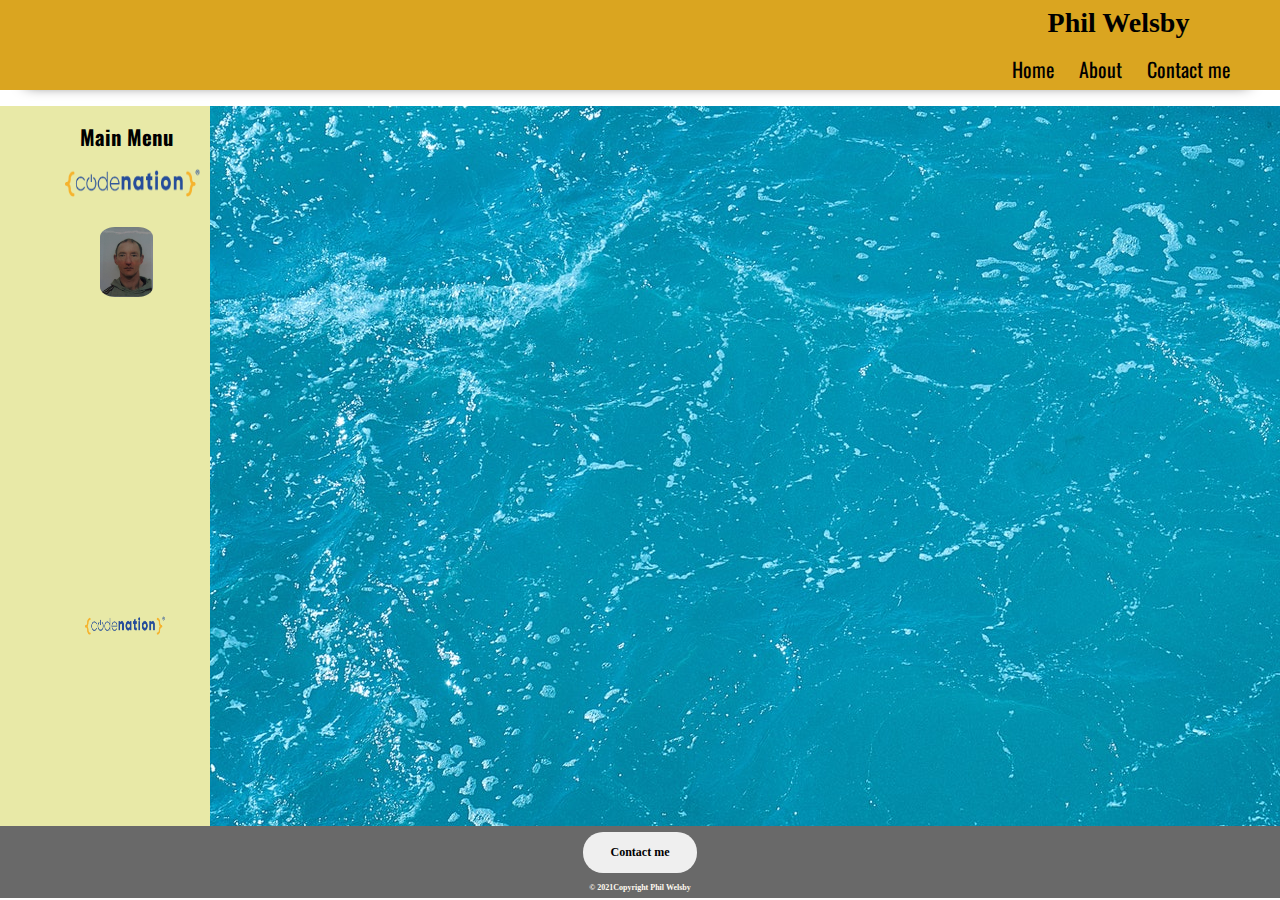
<file: index.html>
<!DOCTYPE html>
<html lang="en">
<head>
    <meta charset="UTF-8">
    <meta http-equiv="X-UA-Compatible" content="IE=edge">
    <meta name="viewport" content="width=device-width, initial-scale=1.0">
    <link rel="stylesheet" href="main.css">
    <title>My Portfolio</title>
</head>

<body>

<!--NAVIGATION BAR-->    
    <nav class="nav">
        <div class="nav-links">
            <div class="myname">
                <h1>Phil Welsby</h1> <!--my name in nav bar-->
            </div>
            <ul class="nav-list">
                <li>
                </li>
                <li><a href="#">Home</a></li> <!--add link inside anchor tag-->
                <li><a href="https://rosindubh.github.io/website_project/aboutMe.html" target="_blank">About</a></li> <!--add link inside anchor tag-->
                <li><a href="#">Contact me</a></li> <!--add link inside anchor tag-->
            </ul>
        </div>  
    </nav>

    <br>

<!--MAIN-->
    <main class="background">
        <div class="main-content">
            <div class="box1">
                <img class="lola" src="./images/CN.png" alt="codenation logo">
                <!--<h3 class="margin-h3">Hobbies and interests</h3>
                <h4>Music</h4>
                    <div class="music">
                        <p>I started playing guitar at the age of 16 when several scoolmates formed a band and I noticed how girls were attracted to them. My first guitar cost
                        me £6.00. It was an awful acoustic instrument with an action that belonged on a chello. In 2013 I finally tracked down the guitar of my dreams a 1973
                        Gibson Les Paul Deluxe. This is the make and model used by the gutarist's in Thin Lizzy on there Jailbreak album which was my first introduction to 
                        them.</p>
                    </div>
                <h4>Computers</h4>
                    <div class="computers">
                        <p>I don't know why I became interested in computers they wern't really a thing when I was growing up more science fiction than science fact. I put it down to some magazines left in the pub my Mother ran. I read the articles and was facinated  with them so I got one for my 20th birthday. This was the machine before the BBC Micro and was called the Acorm Atom. I got it in kit form and built it in my bedroom. Acorn if you don't know developed the ARM microprocessor, and if you don't know what that is I suggest you Google it, there is almost certainly one in your moble phone.</p>
                    </div>
                <h4>Hi-Fi</h4>
                    <div class="hifi">
                        <p>My other big interest is Hi-Fi. Something lost on most people who use streaming services or listen to Mp3s. The compression on these soundfiles
                        means you are missing out on the wonders that the sound engineer spent hours tweaking to give a perfect stereo soundstage. I still listen to vinyl
                        and I enjoy it's more relaxing and open sound. I know it lacks the speed and convineince of the digital era, but until you hear a quality Hi-Fi
                        system you don't know what you are missing. Believe me you will think you have been listening with cotton wool in your ears when you do.</p>
                    </div>-->
            </div>
        </div>

<!--SIDEBAR-->
        <div class="aside">
            <h5 class="sideTitle">Main Menu</h3>
            
            <div id="logocontainer"> <!--container for logo animation-->
                <div class="codenationLogo">
                    <a href="https://wearecodenation.com/" target="_blank"><img id="animi" src="./images/CN.png" alt="codenation logo"></a>
                </div>
            </div>
            <div class="photo">
                <img src="./images/me.png" alt="photo of me">
            </div>

        </div> 
    </main>

    <!--FOOTER-->
    <footer>
        <div> <!--Button that grows-->
            <button class="btn">Contact me</button> 
        </div>
        <div>
            <h4 class="copyright">&copy 2021Copyright Phil Welsby</h4>
        </div>    
    </footer>
</body>
</html>
</file>
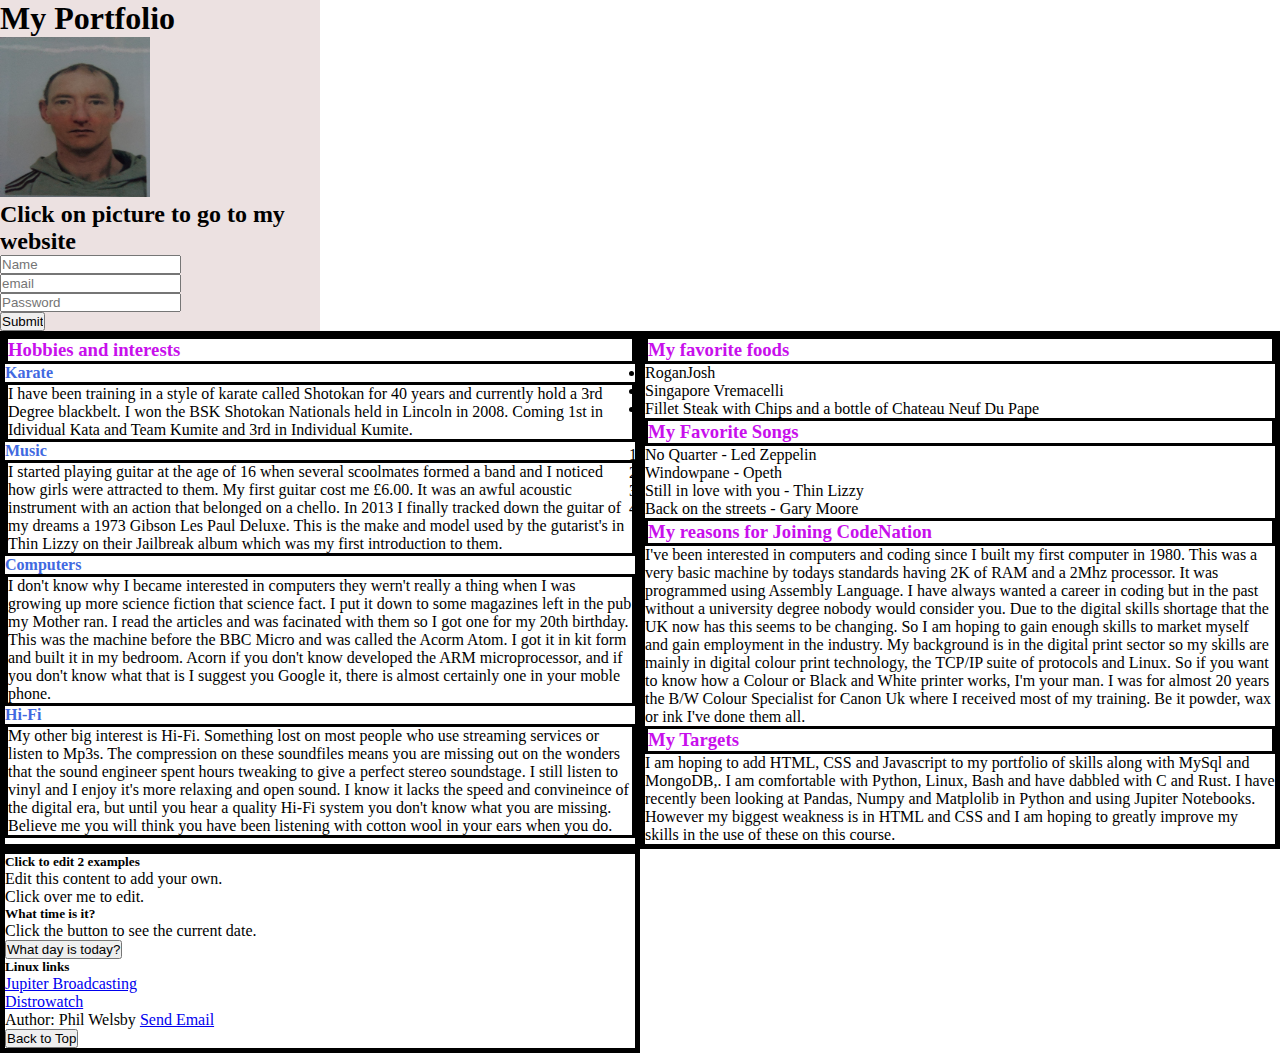
<file: old-Porfolio/index.html>
<!DOCTYPE html>
<html lang="en">
  <head>
    <meta charset="UTF-8">
    <meta name="viewport" content="width=device-width, initial-scale=1.0">
    <meta http-equiv="X-UA-Compatible" content="ie=edge">
    <title>index.html TEMPLATE</title>
    <link rel="stylesheet" type="text/css" href="main.css">

  </head>

<body>
  <header class="header">
    <h1>My Portfolio</h1>
  <div>
    <a href="https://rosindubh.github.io/website_project/" target="_blank"><img src="./images/me.png" alt="Picture of me" width="150" height="160"></a>
    <h2 class="picTitle">Click on picture to go to my website</h2>
    <form action="">
      <input type="text" placeholder="Name">
      <br>
      <input type="text" placeholder="email">
      <br>
      <input type="pwd" placeholder="Password">
      <br>
      <input type="submit" value="Submit">
    </form>
  </div>  
 </header>
 
<div class="block1">
 <container class="container1">
    <h3 class="border">Hobbies and interests</h3>
    <h4>Karate</h4>
    <p class="border">I have been training in a style of karate called Shotokan for 40 years and currently hold a 3rd Degree blackbelt. I won the BSK Shotokan Nationals held in Lincoln in 2008. 
    Coming 1st in Idividual Kata and Team Kumite and 3rd in Individual Kumite.</p>
    <h4>Music</h4>
    <p class="border">I started playing guitar at the age of 16 when several scoolmates formed a band and I noticed how girls were attracted to them. My first guitar cost
    me £6.00. It was an awful acoustic instrument with an action that belonged on a chello. In 2013 I finally tracked down the guitar of my dreams a 1973
    Gibson Les Paul Deluxe. This is the make and model used by the gutarist's in Thin Lizzy on their Jailbreak album which was my first introduction to 
    them.</p>
    <h4>Computers</h4>
    <p class="border">I don't know why I became interested in computers they wern't really a thing when I was growing up more science fiction that science fact. I put it
    down to some magazines left in the pub my Mother ran. I read the articles and was facinated with them so I got one for my 20th birthday. This was the
    machine before the BBC Micro and was called the Acorm Atom. I got it in kit form and built it in my bedroom. Acorn if you don't know developed the
    ARM microprocessor, and if you don't know what that is I suggest you Google it, there is almost certainly one in your moble phone.</p>
    <h4>Hi-Fi</h4>
    <p class="border">My other big interest is Hi-Fi. Something lost on most people who use streaming services or listen to Mp3s. The compression on these soundfiles
    means you are missing out on the wonders that the sound engineer spent hours tweaking to give a perfect stereo soundstage. I still listen to vinyl
    and I enjoy it's more relaxing and open sound. I know it lacks the speed and convineince of the digital era, but until you hear a quality Hi-Fi
    system you don't know what you are missing. Believe me you will think you have been listening with cotton wool in your ears when you do.</p>
 </container>

  <section class="container2">
    <ul>
      <h3 class="border">My favorite foods</h3>
      <li>RoganJosh</li>
      <li>Singapore Vremacelli</li>
      <li>Fillet Steak with Chips and a bottle of Chateau Neuf Du Pape</li>
    </ul>
    <ol>
      <h3 class="border">My Favorite Songs</h3>
      <li>No Quarter - Led Zeppelin</li>
      <li>Windowpane - Opeth</li>
      <li>Still in love with you - Thin Lizzy</li>
      <li>Back on the streets - Gary Moore</li>
    </ol>
    <h3 class="border">My reasons for Joining CodeNation</h3>
    <p>
    I've been interested in computers and coding since I built my first computer in 1980.
    This was a very basic machine by todays standards having 2K of RAM and a 2Mhz processor. 
    It was programmed using Assembly Language. I have always wanted a career in coding but 
    in the past without a university degree nobody would consider you. Due to the digital 
    skills shortage that the UK now has this seems to be changing. So I am hoping to gain enough 
    skills to market myself and gain employment in the industry. My background is in the digital print sector
    so my skills are mainly in digital colour print technology, the TCP/IP suite of protocols and Linux. So if you want 
    to know how a Colour or Black and White printer works, I'm your man. 
    I was for almost 20 years the B/W Colour Specialist for Canon Uk where I received most of my training.
    Be it powder, wax or ink I've done them all.
    </p>
    <h3 class="border">My Targets</h3>
    <p>I am hoping to add HTML, CSS and Javascript to my portfolio of skills along with MySql and MongoDB,. I am comfortable with Python, Linux, 
    Bash and have dabbled with C and Rust. I have recently been looking at Pandas, Numpy and Matplolib in Python
    and using Jupiter Notebooks.
    However my biggest weakness is in HTML and CSS and I am hoping to greatly improve my skills in the use of these on this course.</p>
  </section>
</div>

<div class="container1">
  <h5>Click to edit 2 examples</h5>
  <span contenteditable>
     Edit this content to add your own.
  </span>
  <p contenteditable>
     Click over me to edit.
  </p>



  <h5>What time is it?</h5>
  <p>Click the button to see the current date.</p>
    <button onclick="getElementById('demo').innerHTML=Date()">What day is today?</button>
  <p id="demo"></p>



  <footer>
    <h5>Linux links</h5>
    <p><a href="https://www.jupiterbroadcasting.com/" target="_blank">Jupiter Broadcasting</a></p>
    <p><a href="https://distrowatch.com/" target="blank">Distrowatch</a></p>
    <p>Author: Phil Welsby <a href="mailto:p.welsby2@ntlworld.com">Send Email</a></p>
    <button onclick="topFunction()" id="myBtn" title="Go to top">Back to Top</button> 
  </footer> 
</div>

</body>


</html>
</file>
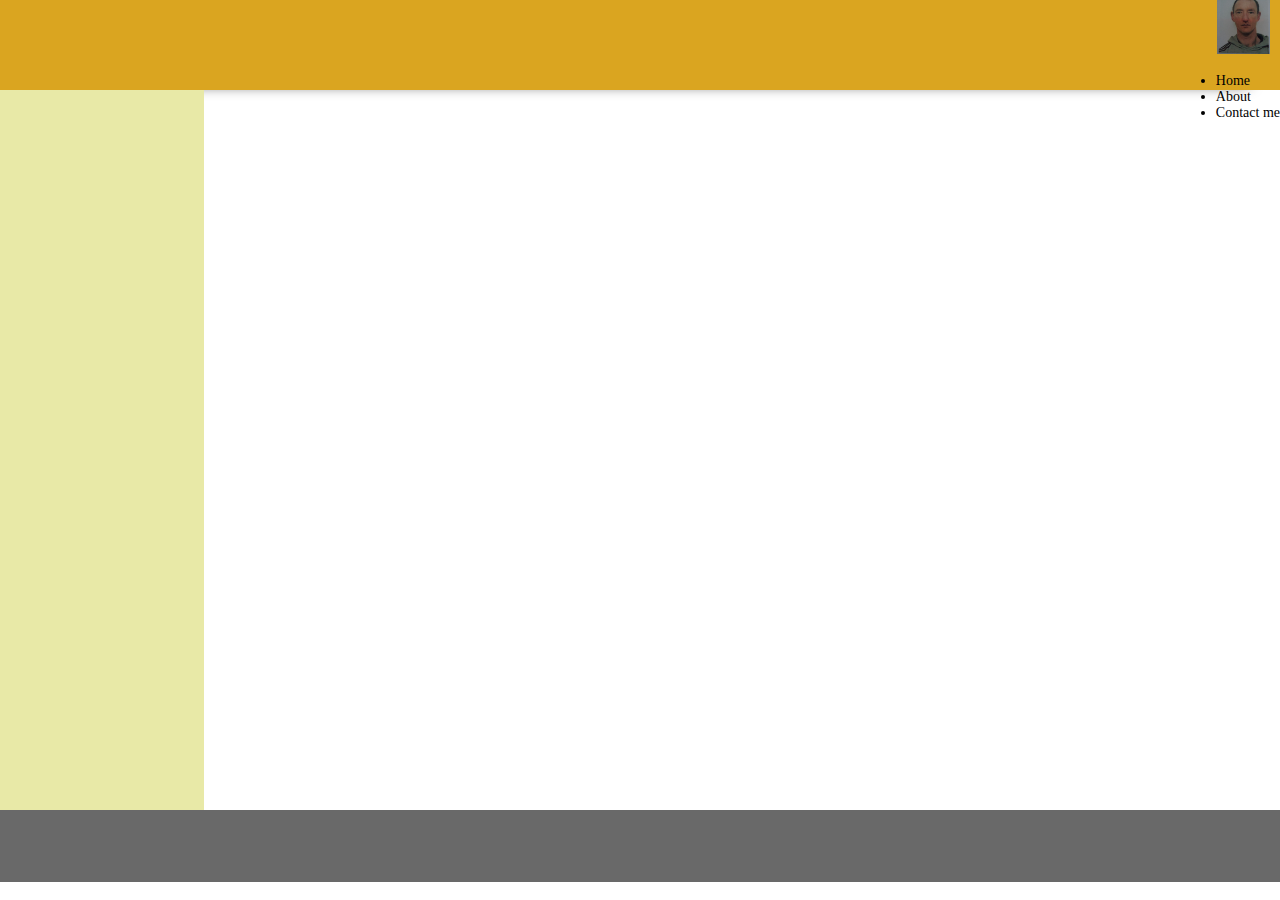
<file: skeleton_layout_index.html>
<!DOCTYPE html>
<html lang="en">
<head>
    <meta charset="UTF-8">
    <meta http-equiv="X-UA-Compatible" content="IE=edge">
    <meta name="viewport" content="width=device-width, initial-scale=1.0">
    <link rel="stylesheet" href="main.css">
    <title>My Portfolio</title>
</head>

<body>
<!--NAVIGATION BAR-->    
    <nav class="nav">
        <div class="logo">
            <img src="./images/me.png" alt="picture of me">
        </div>
        <div class="nav-links"></div>
        <div>
            <ul>
                <li>Home</li>
                <li>About</li>
                <li>Contact me</li>
            </ul>
        </div>
    </nav>


<!--MAIN-->
    <main>
        <div class="main-content"></div>
        <div class="aside"></div>
    </main>

    <!--FOOTER-->
    <footer>

    </footer>
</body>
</html>
</file>
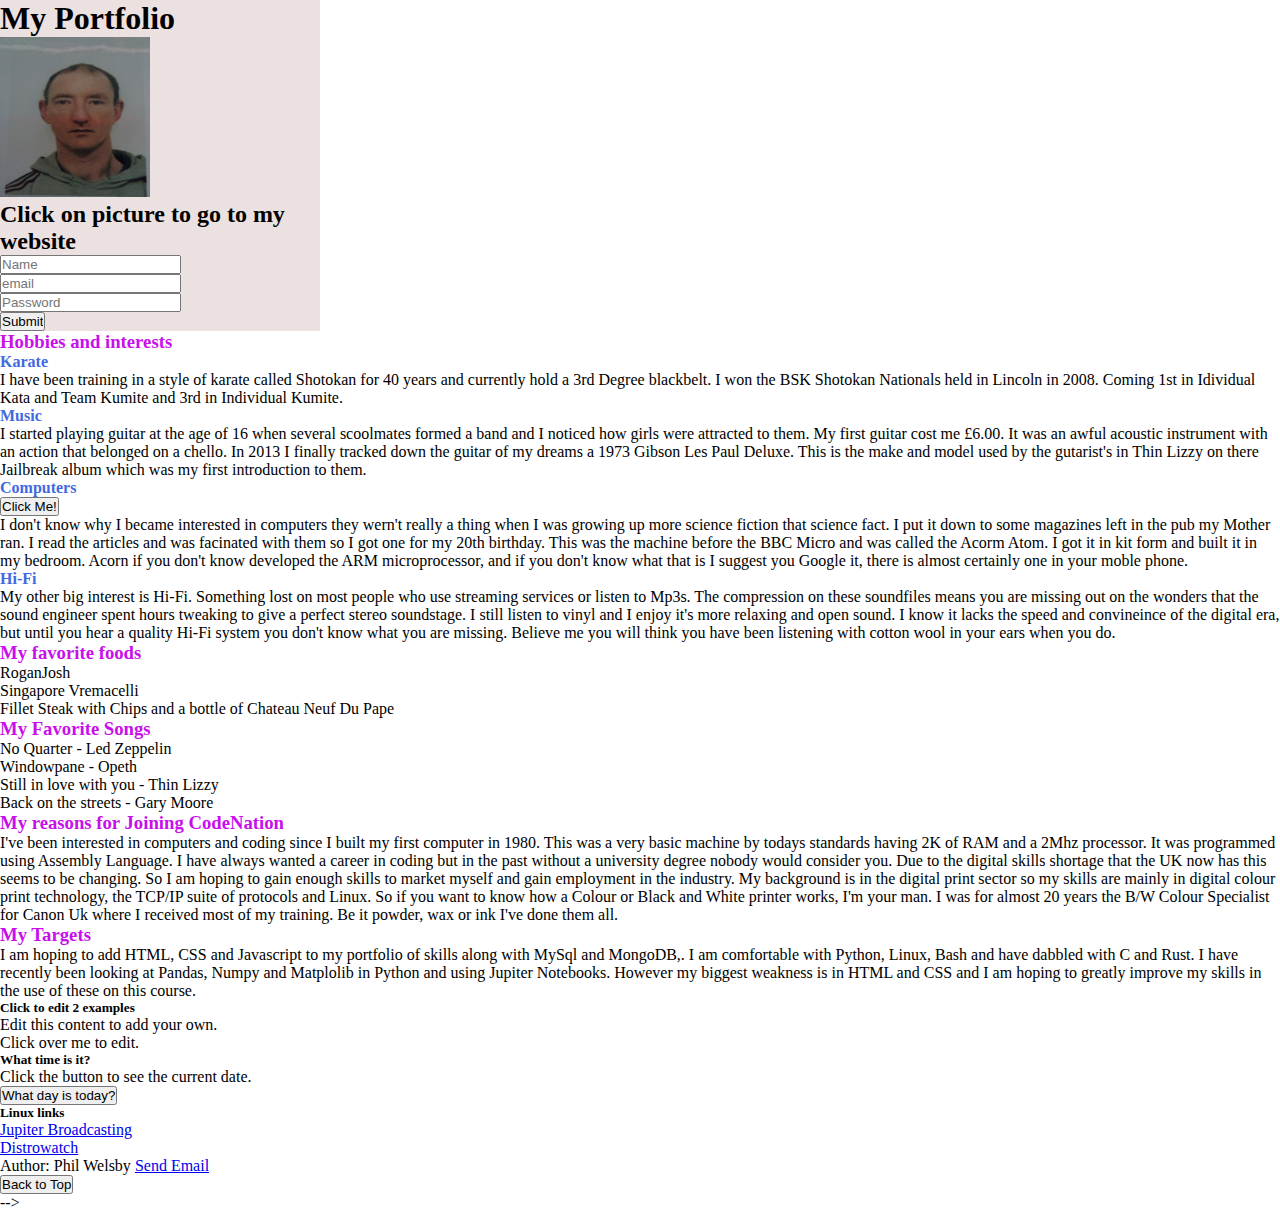
<file: old-Porfolio/old_index.html>
<!DOCTYPE html>
<html lang="en">
  <head>
    <meta charset="UTF-8">
    <meta name="viewport" content="width=device-width, initial-scale=1.0">
    <meta http-equiv="X-UA-Compatible" content="ie=edge">
    <title>index.html TEMPLATE</title>
    <link rel="stylesheet" type="text/css" href="main.css">

  </head>

<body>
  <header class="header">
    <h1>My Portfolio</h1>
  <div>
    <a href="https://rosindubh.github.io/website_project/" target="_blank"><img src="./images/me.png" alt="Picture of me" width="150" height="160"></a>
    <h2 class="picTitle">Click on picture to go to my website</h2>
    <form action="">
      <input type="text" placeholder="Name">
      <br>
      <input type="text" placeholder="email">
      <br>
      <input type="pwd" placeholder="Password">
      <br>
      <input type="submit" value="Submit">
    </form>
 </header>
  <article class="article">
    <h3>Hobbies and interests</h3>
    <h4>Karate</h4>
    <p>I have been training in a style of karate called Shotokan for 40 years and currently hold a 3rd Degree blackbelt. I won the BSK Shotokan Nationals held in Lincoln in 2008. 
    Coming 1st in Idividual Kata and Team Kumite and 3rd in Individual Kumite.</p>
    <h4>Music</h4>
    <p>I started playing guitar at the age of 16 when several scoolmates formed a band and I noticed how girls were attracted to them. My first guitar cost
    me £6.00. It was an awful acoustic instrument with an action that belonged on a chello. In 2013 I finally tracked down the guitar of my dreams a 1973
    Gibson Les Paul Deluxe. This is the make and model used by the gutarist's in Thin Lizzy on there Jailbreak album which was my first introduction to 
    them.</p>
    <h4>Computers</h4>
    <button type="button" onclick="alert('Hello world!')">Click Me!</button>
    <p>I don't know why I became interested in computers they wern't really a thing when I was growing up more science fiction that science fact. I put it
    down to some magazines left in the pub my Mother ran. I read the articles and was facinated with them so I got one for my 20th birthday. This was the
    machine before the BBC Micro and was called the Acorm Atom. I got it in kit form and built it in my bedroom. Acorn if you don't know developed the
    ARM microprocessor, and if you don't know what that is I suggest you Google it, there is almost certainly one in your moble phone.</p>
    <h4>Hi-Fi</h4>
    <p>My other big interest is Hi-Fi. Something lost on most people who use streaming services or listen to Mp3s. The compression on these soundfiles
    means you are missing out on the wonders that the sound engineer spent hours tweaking to give a perfect stereo soundstage. I still listen to vinyl
    and I enjoy it's more relaxing and open sound. I know it lacks the speed and convineince of the digital era, but until you hear a quality Hi-Fi
    system you don't know what you are missing. Believe me you will think you have been listening with cotton wool in your ears when you do.</p>
  </article>

  <section class="section">
    <ul>
      <h3>My favorite foods</h3>
      <li>RoganJosh</li>
      <li>Singapore Vremacelli</li>
      <li>Fillet Steak with Chips and a bottle of Chateau Neuf Du Pape</li>
    </ul>
    <ol>
      <h3>My Favorite Songs</h3>
      <li>No Quarter - Led Zeppelin</li>
      <li>Windowpane - Opeth</li>
      <li>Still in love with you - Thin Lizzy</li>
      <li>Back on the streets - Gary Moore</li>
    </ol>
    <h3>My reasons for Joining CodeNation</h3>
    <p>
    I've been interested in computers and coding since I built my first computer in 1980.
    This was a very basic machine by todays standards having 2K of RAM and a 2Mhz processor. 
    It was programmed using Assembly Language. I have always wanted a career in coding but 
    in the past without a university degree nobody would consider you. Due to the digital 
    skills shortage that the UK now has this seems to be changing. So I am hoping to gain enough 
    skills to market myself and gain employment in the industry. My background is in the digital print sector
    so my skills are mainly in digital colour print technology, the TCP/IP suite of protocols and Linux. So if you want 
    to know how a Colour or Black and White printer works, I'm your man. 
    I was for almost 20 years the B/W Colour Specialist for Canon Uk where I received most of my training.
    Be it powder, wax or ink I've done them all.
    </p>
    <h3>My Targets</h3>
    <p>I am hoping to add HTML, CSS and Javascript to my portfolio of skills along with MySql and MongoDB,. I am comfortable with Python, Linux, 
    Bash and have dabbled with C and Rust. I have recently been looking at Pandas, Numpy and Matplolib in Python
    and using Jupiter Notebooks.
    However my biggest weakness is in HTML and CSS and I am hoping to greatly improve my skills in the use of these on this course.</p>
  </section>

  <h5>Click to edit 2 examples</h5>
  <span contenteditable>
     Edit this content to add your own.
  </span>
  <p contenteditable>
     Click over me to edit.
  </p>
  <h5>What time is it?</h5>
  <p>Click the button to see the current date.</p>
    <button onclick="getElementById('demo').innerHTML=Date()">What day is today?</button>
  <p id="demo"></p>
  <footer class="footer">
    <h5>Linux links</h5>
    <p><a href="https://www.jupiterbroadcasting.com/" target="_blank">Jupiter Broadcasting</a></p>
    <p><a href="https://distrowatch.com/" target="blank">Distrowatch</a></p>
    <p>Author: Phil Welsby <a href="mailto:p.welsby2@ntlworld.com">Send Email</a></p>
    <button onclick="topFunction()" id="myBtn" title="Go to top">Back to Top</button> 
  </footer> 
</div> -->

</body>


</html>
</file>
<file: main.css>
@import url('https://fonts.googleapis.com/css2?family=Oswald:wght@500;600;700&display=swap');
* {
    box-sizing: border-box;
    margin: 0;
    padding: 0;
}
/*background image of blue water*/
.background {
    width: 100vw;
    background-image: url(./images/portfolioBackground.jpg);
}

body {
    font-family:Georgia, 'Times New Roman', Times, serif;
    font-size: 14px;
}

/*NAV STYLING*/
.nav {
    background-color: goldenrod;
    box-shadow: -3px 22px 15px -29px #000000;
    height: 10vh; /*set height of header*/
    display: flex; /*set 2 items in header next to each other*/
    justify-content: center; /*maximise space between the 2 items*/
    align-items: flex-end; /*puts items in the centre of the navigation bar*/
    flex-direction: column;
}

.nav-links h1{
    /*background-color: chartreuse;*/
    display: flex;
    justify-content: center;
}

/* RESIZE LOGO USING img AS ONLY ONE IMAGE ON PAGE
if more than one image would need to use a class*/
img {
    height: 100px; /*set height of image picture of me in nav bar*/
    padding: 15px  10px ; /*set padding around image*/
}

.nav-links {
    padding-right: 30px; /*moves horizontal list in header to the left by 30px*/
}

.nav-list {
    list-style: none; /*remove bullit points from list in header*/
    padding-top: 15px;
    font-family: 'Oswald';
    font-size: 20px;
}


.nav-list li{
    display:inline-block; /* puts list in header in a horizontal line as opposed to a vertical list*/
    transition:  0.3 ease-in-out;
    padding-right: 20px;
}

a {
    text-decoration: none; /*remove underline from links in header*/
    color: black; /*change colour back to black*/
}

.nav-list li:hover { /*causes text to change weight when hovered over*/
    font-weight: 600; /*set weight of fonts in nav bar*/

}

.codenationLogo a {
    display: flex;
}

/*MAIN STYLING*/

h4 {
    color: blue;
}
main {
    /*background-color: rgb(211, 190, 210);*/
    height: 80vh; /*set height of main section of page*/
    display: flex;
    flex-direction: row-reverse; /*changes order of main and aside because
                                   main was declared before aside
                                   you could just write them the other way round*/
    
    
}
.main-content {
    /*background-color: lightskyblue;*/
    flex: 3; /*align text to the centre*/
    display: flex; /*align text to the centre*/
    align-items:center; /*align text to the centre*/
    text-align: center; /*align text to the centre*/
}

.main-content h1 {
    margin-bottom: 30px; /*set padding between paragraph and h1 heading in main content*/
}

.margin-h3 {
    margin-bottom: 20px;
}
.main-content p {
    /*width: 80%; /*set width of the text in the paragraph in main content*/
    margin-bottom: 70px;
    
}

.music {
    width: 500px;
    padding-left: 80px;
}

.computers {
    width: 500px;
    padding-left: 80px;
}

.hifi {
    width: 500px;
    padding-left: 80px;
}

/*SIDEBAR*/
.aside {
    background-color: rgb(232, 233, 167);
    flex: 0.4;
    font-size: 25px;
    padding-left: 60px;
}

.aside h5 {
    color:black;
    font-family: 'Oswald';
    padding-top: 15px;
    padding-left: 20px;
    
    
}

.codenationLogo img{
    width: 150px;
    height: 60px;
    padding-left: 5px;
    
}

.sideTitle {
    padding-left: 15px;
}

.photo img{
    border-radius: 25px;
}
/*SPINNING LOGO*/
.wrapper{
    width: 100%;
    padding: 70px;
    box-sizing: border-box ;
}

/*set area around photo to centre it for spin + change mouse pointer*/
.photo{
    /*background-color: black;*/
    width: 75px;
    margin-left: 30px;
    padding-left: 0px;
    cursor: pointer;
    transition: 1s;
    border-radius: 1px;
}

/*rotate photo*/
.photo:hover {
    transform: rotateZ(720deg);  
}
/*put curved corners on photo*/
.photo img:hover{
    border-radius: 50%;
}
    
    #animi {
      /* this controls the animation */
      animation-name: logoanimation;
      animation-duration: 1.5s;
      animation-direction:alternate-reverse;
      animation-iteration-count: infinite;
      animation-timing-function: cubic-bezier(0.215, 0.610, 0.355, 1);
    }
    
    @keyframes logoanimation {
      from {
        opacity: 100%;
        width: 100px;
      }
      to {
        opacity: 100%;
        width: 160px;
      }
    }

/* ANIMATION OF LOLA*/
img .lola {
    /*background-color: rgb(232, 233, 167);*/
}
.lola {
    position: absolute;
    top: 600px;
    left: 75px;
    animation-name: moveUp;
    animation-duration: 3s;
    animation-iteration-count: infinite;
    height: 10px;
}

.lola {
    height: 190px;
}

@keyframes moveUp {
    from{transform: translateY(-200px);}
    to{transform: translateY(-140px);}
}

/*BUTTON*/
.btn {
    padding: 13px 28px; /*set padding around button 13 height 28 width*/
    background-color: rgba(217, 208, 222 1); /*set background colour of button*/
    border: none; /*set no border*/
    border-radius: 20px; /*curve edges on button*/
    font-family: Georgia, 'Times New Roman', Times, serif;
    font-size: 12px; /*set font size on button*/
    font-weight: 600; /*set how dark font is*/
    cursor: pointer; /*makes pointer change to a hand when it hovers over the button*/
    transition: all 0.5s; /*makes button change from rounded edges to square slowly using a bezier curve*/
}

.btn:hover {
    border-radius: 0; /*makes button change from rounded edges to square*/
    background-color: rgba(217, 208, 222 1); /*sets density of button when hovered over*/
}

.box1 {
    padding-top: 20px;
    height: 80vh;
    align-self: flex-start;

}

.box1 .lola {
    height: 50px;
    width: 100px;
}

p {
    /*background-color: lightsalmon;*/


}



/* FOOTER STYING */
footer {
    background-color:dimgray;
    height: 8vh;
    display: flex;
    justify-content: center;
    align-items: center;
    flex-direction: column;
}

/*COPYRIGHT*/
.copyright {
    padding-top: 10px;
    color: floralwhite;
    font-size: 8px;
}
</file>
<file: old-Porfolio/main.css>
/* phil welsby - 3 aug 2021*/

h3 {
    color: rgb(200, 15, 236);
}

h4 {
    color: royalblue;
}
* {
    box-sizing: border-box;
    margin: 0;
    padding: 0;
}

.block1 {
    display: flex;
    flex-wrap: wrap;
}

.container1 {
    display: block;
    border: 5px solid black;
    list-style: none;
    margin: 0;
    padding: 0;
    /*background: rgba(90, 145, 90, 0.2);*/
    max-width: 50%;
}

.container2 {
    border: 5px solid black;
    list-style: none;
    margin: 0;
    padding: 0;
    /*background: rgba(158, 104, 104, 0.2);*/
    max-width: 50%;
}

.border {
    border: 3px solid black;

}

.header {
    background: rgba(158, 104, 104, 0.2);
    flex-wrap: wrap;
    align-items: center;
    flex-direction: row;
    max-width: 25%;
}
</file>
